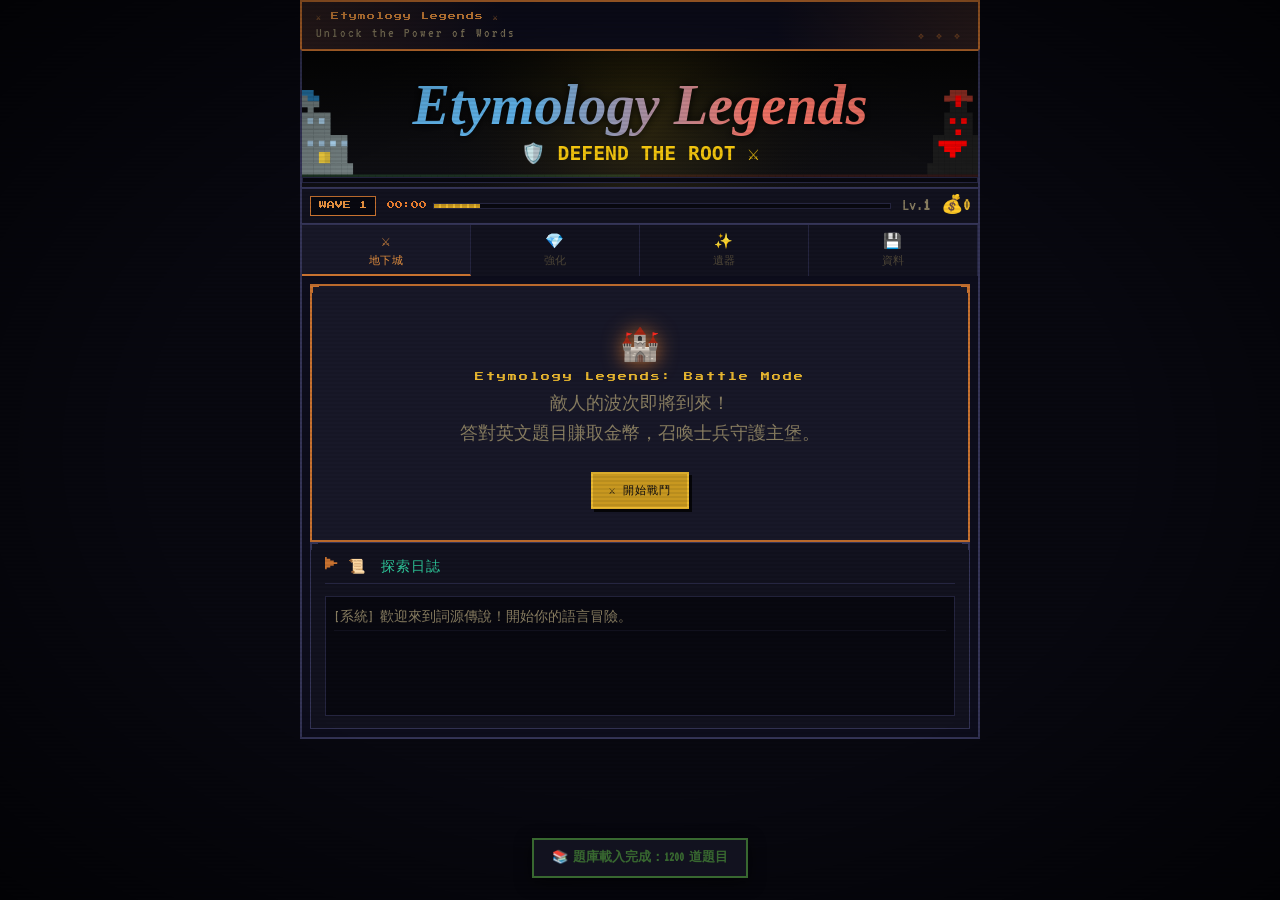
<file: index.html>
<!DOCTYPE html>
<html lang="zh-Hant">
<head>
<meta charset="UTF-8">
<meta name="viewport" content="width=device-width,initial-scale=1.0">
<title>Etymology Legends</title>

<link rel="preconnect" href="https://fonts.googleapis.com">
<link rel="preconnect" href="https://fonts.gstatic.com" crossorigin>
<link href="https://fonts.googleapis.com/css2?family=Press+Start+2P&family=VT323&family=Silkscreen:wght@400;700&display=swap" rel="stylesheet">
<link rel="stylesheet" href="css/styles.css">
</head>
<body>

<!-- ════════════════ OVERLAYS ════════════════ -->

<!-- Boss Encounter -->
<div class="boss-ov" id="boss-ov"></div>

<!-- ════════════════ MAIN APP ════════════════ -->
<div class="app">

  <div class="app-chrome">
  <!-- TITLE BANNER -->
  <div class="game-title">
    <div class="title-row">
      <div>
        <div class="title-px">⚔ Etymology Legends ⚔</div>
        <div class="title-sub">Unlock the Power of Words</div>
      </div>
    </div>
  </div>

  <!-- BATTLE CANVAS -->
  <div class="battle-wrap">
    <canvas id="battle-canvas"></canvas>
    <div class="battle-ui">
      <div id="castle-hp-bar" class="hp-bar-wrap">
        <div class="hp-bar-fill" id="php-bar"></div>
        <div class="hp-bar-text" id="php-val"></div>
      </div>
    </div>
  </div>

  <!-- DUNGEON INFO BAR -->
  <div class="dungeon-info">
    <span class="floor-chip" id="floor-chip">WAVE 1</span>
    <span id="wave-timer" style="font-family:var(--font-px); font-size:8px; color:var(--orange2); margin-left:5px">00:00</span>
    <div class="floor-track"><div class="floor-track-fill" id="floor-trk" style="width:0%"></div></div>
    <span class="d-stat" style="margin-left:5px">Lv.<strong id="plv-disp">1</strong></span>
    <span class="d-stat" style="margin-left:5px">💰<strong id="gold-disp" style="color:var(--gold2)">0</strong></span>
  </div>

  <!-- MAIN TABS -->
  <div class="main-tabs">
    <button id="tab-btn-dungeon" class="main-tab active" onclick="mainTab('dungeon')">
      <span class="tab-ico">⚔️</span>地下城
    </button>
    <button id="tab-btn-upgrade" class="main-tab" onclick="mainTab('upgrade')">
      <span class="tab-ico">💎</span>強化
    </button>
    <button id="tab-btn-artifacts" class="main-tab" onclick="mainTab('artifacts')">
      <span class="tab-ico">✨</span>遺器
    </button>
    <button id="tab-btn-data" class="main-tab" onclick="mainTab('data')">
      <span class="tab-ico">💾</span>資料
    </button>

    <!-- Battle Only Tabs (Hidden by default) -->
    <button id="tab-btn-quiz" class="main-tab" style="display:none" onclick="switchBattleSubTab('quiz')">
      <span class="tab-ico">📝</span>試煉
    </button>
    <button id="tab-btn-summon" class="main-tab" style="display:none" onclick="switchBattleSubTab('summon')">
      <span class="tab-ico">🛡️</span>部署
    </button>
  </div><!-- /main-tabs -->
  </div><!-- /app-chrome -->

  <div class="app-body">
  <!-- ════════ DUNGEON TAB ════════ -->
  <div id="mod-dungeon" class="section active">

    <!-- Start Screen -->
    <div id="dq-start">
      <div class="card" style="text-align:center;padding:1.75rem">
        <!-- Pixel dungeon entrance art -->
        <div style="font-family:var(--font-px);font-size:32px;margin-bottom:.5rem;color:var(--torch2);text-shadow:0 0 20px var(--torch)">🏰</div>
        <div style="font-family:var(--font-px);font-size:9px;color:var(--gold2);margin-bottom:.3rem;letter-spacing:2px">Etymology Legends: Battle Mode</div>
        <div style="font-family:var(--font-vt);font-size:18px;color:var(--text2);margin-bottom:1.2rem;line-height:1.7">
          敵人的波次即將到來！<br>
          答對英文題目賺取金幣，召喚士兵守護主堡。<br>
        </div>

        <div class="btn-row" style="justify-content:center">
          <button class="btn btn-gold" onclick="dQlv='all';startDungeon()">⚔️ 開始戰鬥</button>
        </div>
      </div>

      <div class="card">
        <div class="card-title" style="color:var(--cyan2)">📜 探索日誌</div>
        <div class="dlog" id="dungeon-log">
          <div class="log-info">[系統] 歡迎來到詞源傳說！開始你的語言冒險。</div>
        </div>
      </div>
    </div>

    <!-- Active Battle -->
    <div id="dq-active" style="display:none">
      <!-- Question Progress -->
      <div style="display:flex; justify-content:space-between; align-items:center; margin-bottom:4px; padding:0 4px">
        <span id="dqpl" style="font-family:var(--font-px); font-size:8px; color:var(--gold2)">Q1</span>
        <div style="flex:1; margin:0 10px; height:6px; background:var(--bg); border:1px solid var(--border); overflow:hidden">
          <div id="dqpf" style="height:100%; background:var(--gold)"></div>
        </div>
        <div style="font-family:var(--font-px); font-size:6px; color:var(--text2)">
          ✅<span id="dqc">0</span> ❌<span id="dqw">0</span>
        </div>
      </div>

      <!-- Battle Sub-Panels -->
      <div id="battle-sub-quiz">
        <div class="q-card" id="dqcard"></div>
        <div id="dqfb" style="display:none"></div>
      </div>

      <div id="battle-sub-summon" style="display:none">
      <!-- Summon Interface -->
      <div class="card" style="margin-bottom:8px; padding:8px">
        <div class="q-head" style="margin-bottom:5px">🛡️ 召喚士兵</div>
        <div class="summon-groups">
          <div class="summon-group el-earth">
            <div class="group-label">🌿 地屬性士兵</div>
            <div class="btn-row">
              <button class="btn btn-sm btn-gray summon-btn" id="btn-summon-warrior" onclick="summonSoldier('warrior')" title="戰士 (T1): 地屬性，基礎近戰">
                🗡️ 戰士 ($100)
              </button>
              <button class="btn btn-sm btn-gray summon-btn" id="btn-summon-rock_thrower" onclick="summonSoldier('rock_thrower')" title="投石者 (T2): 地屬性，遠程攻擊">
                🪨 投石 ($250)
              </button>
              <button class="btn btn-sm btn-gray summon-btn" id="btn-summon-paladin" onclick="summonSoldier('paladin')" title="聖騎士 (T3): 地屬性，高生命坦克">
                🛡️ 聖騎 ($450)
              </button>
              <button class="btn btn-sm btn-gray summon-btn" id="btn-summon-hero" onclick="summonSoldier('hero')" title="大地英雄 (T4): 地屬性，終極單位">
                ✨ 英雄 ($750)
              </button>
            </div>
          </div>
          
          <div class="summon-group el-water">
            <div class="group-label">💧 水屬性士兵</div>
            <div class="btn-row">
              <button class="btn btn-sm btn-gray summon-btn" id="btn-summon-archer" onclick="summonSoldier('archer')" title="弓箭手 (T1): 水屬性，遠程射手">
                🏹 弓手 ($100)
              </button>
              <button class="btn btn-sm btn-gray summon-btn" id="btn-summon-assassin" onclick="summonSoldier('assassin')" title="刺客 (T2): 水屬性，高速爆發">
                🔪 刺客 ($250)
              </button>
              <button class="btn btn-sm btn-gray summon-btn" id="btn-summon-ghost" onclick="summonSoldier('ghost')" title="幽靈刺客 (T3): 水屬性，快速近戰">
                👻 幽靈 ($450)
              </button>
              <button class="btn btn-sm btn-gray summon-btn" id="btn-summon-cleric" onclick="summonSoldier('cleric')" title="大主祭 (T4): 水屬性，遠程高傷">
                ⚕️ 主祭 ($750)
              </button>
            </div>
          </div>
          
          <div class="summon-group el-fire">
            <div class="group-label">🔥 火屬性士兵</div>
            <div class="btn-row">
              <button class="btn btn-sm btn-gray summon-btn" id="btn-summon-mage" onclick="summonSoldier('mage')" title="魔法師 (T1): 火屬性，遠程魔法">
                🧙 魔法 ($100)
              </button>
              <button class="btn btn-sm btn-gray summon-btn" id="btn-summon-reaper" onclick="summonSoldier('reaper')" title="死神 (T2): 火屬性，近戰收割">
                💀 死神 ($250)
              </button>
              <button class="btn btn-sm btn-gray summon-btn" id="btn-summon-knight" onclick="summonSoldier('knight')" title="烈焰騎士 (T3): 火屬性，攻防一體">
                🐎 騎士 ($450)
              </button>
              <button class="btn btn-sm btn-gray summon-btn" id="btn-summon-dragonlord" onclick="summonSoldier('dragonlord')" title="龍領主 (T4): 火屬性，終極破壞">
                🐉 龍領 ($750)
              </button>
            </div>
          </div>
        </div>
        <div class="element-hint">
          剋制：💧 > 🔥 > 🌿 > 💧 (傷害 200% / 50%)
        </div>
      </div>
      </div> <!-- /battle-sub-summon -->

      <div style="display:flex;justify-content:space-between;align-items:center;margin-top:8px">
        <div id="dqnxt" style="display:none">
          <button class="btn btn-gold btn-sm" onclick="renderDQ()">繼續下一題 →</button>
        </div>
        <button class="btn btn-red btn-sm" style="margin-left: auto;" onclick="if(confirm('確定要結束遊戲並結算獎勵嗎？')) endGame()">🏃 結束遊戲</button>
      </div>
    </div>

    <!-- Result Screen -->
    <div id="dq-result" style="display:none">
      <div class="card" style="text-align:center;padding:2rem">
        <div style="font-size:52px;margin-bottom:.75rem" id="res-ico">🏆</div>
        <div id="res-title">VICTORY!</div>
        <div id="res-score" style="margin-bottom:.5rem">0/0 答對</div>
        <div id="res-msg" style="margin-bottom:1.5rem">已前進至第 1 層</div>
        <div class="btn-row" style="justify-content:center;gap:8px" id="res-btns">
          <button class="btn btn-gray" onclick="exitDungeon()">返回主選單</button>
        </div>
      </div>
    </div>

  </div><!-- /mod-dungeon -->

  <!-- ════════ UPGRADE TAB ════════ -->
  <div id="mod-upgrade" class="section">
    <div class="card">
      <div class="card-title" style="color:var(--gold2)">💎 士兵強化商店</div>
      <div style="text-align:center; margin-bottom:15px">
        <span style="font-size:20px">💎 <strong id="upgrade-gems">0</strong></span>
        <div style="font-size:12px; color:var(--text3)">可用寶石點數</div>
      </div>
      
      <div class="lvl-group" style="justify-content: center; margin-bottom: 15px;">
        <button class="lvl-btn on" id="tab-up-earth" onclick="renderUpgradeMenu('EARTH')">🌿 地屬性</button>
        <button class="lvl-btn" id="tab-up-water" onclick="renderUpgradeMenu('WATER')">💧 水屬性</button>
        <button class="lvl-btn" id="tab-up-fire" onclick="renderUpgradeMenu('FIRE')">🔥 火屬性</button>
      </div>
      <div id="upgrade-list" class="upgrade-grid">
        <!-- 強化項目與士兵屬性預覽將整合在此處渲染 -->
      </div>
    </div>
  </div>

  <!-- ════════ ARTIFACTS TAB ════════ -->
  <div id="mod-artifacts" class="section">
    <div class="card">
      <div class="card-title" style="color:var(--gold2)">✨ 遺器系統</div>
      <div class="artifact-draw-row">
        <div class="stat-mini-box">
          <div class="stat-mini-lbl">奇蹟點數</div>
          <div class="stat-mini-val" id="char-miracle-points">0</div>
        </div>
        <button class="btn btn-gold draw-btn" onclick="drawArtifact()">🔮 抽取遺器</button>
      </div>
      <div id="artifact-list">
        <!-- 遺器列表將由 JS 動態渲染 -->
      </div>
      <div class="sacrifice-zone">
        <button class="btn btn-red sacrifice-btn" onclick="sacrifice()">🔥 進行獻祭 (Lv.10+)</button>
        <div class="sacrifice-hint">獻祭將重置等級並根據當前等級獲得奇蹟點數</div>
      </div>
    </div>
  </div>

  <!-- ════════ DATA TAB ════════ -->
  <div id="mod-data" class="section">

    <div class="card">
      <div class="card-title" style="color:var(--cyan2)">📊 遊戲統計</div>
      <div class="stats-grid">

        <div class="stat-box"><span class="stat-ico">📝</span><div class="stat-info"><span class="stat-lbl">題庫總數</span><div class="stat-val" id="h-grammar" style="color:var(--blue2)">0</div></div></div>
        <div class="stat-box"><span class="stat-ico">💎</span><div class="stat-info"><span class="stat-lbl">持有寶石</span><div class="stat-val" id="stat-gems" style="color:var(--cyan2)">0</div></div></div>
      </div>

      <div class="card" style="margin-top:10px; background:rgba(0,0,0,0.2)">
        <div class="card-title" style="font-size:12px; color:var(--gold)">👑 領主進度與戰鬥機制</div>
        <div style="font-size:13px; color:var(--text2); line-height:1.6">
          <div style="display:grid; grid-template-columns: 1fr 1fr; gap: 8px; margin-bottom:10px">
            <div class="stat-mini-box">
              <div class="stat-mini-lbl">🎖️ 當前等級</div>
              <div class="stat-mini-val" id="detail-lv">1</div>
            </div>
            <div class="stat-mini-box">
              <div class="stat-mini-lbl">📈 經驗值</div>
              <div class="stat-mini-val" id="detail-exp">0 / 0</div>
            </div>
            <div class="stat-mini-box">
              <div class="stat-mini-lbl">💰 答對賞金</div>
              <div class="stat-mini-val" id="detail-reward">0</div>
            </div>
            <div class="stat-mini-box">
              <div class="stat-mini-lbl">💔 答錯懲罰</div>
              <div class="stat-mini-val" id="detail-penalty">10</div>
            </div>
            <div class="stat-mini-box">
              <div class="stat-mini-lbl">🏰 主堡生命值</div>
              <div class="stat-mini-val" id="detail-hp">200</div>
            </div>
          </div>
          <p style="margin-bottom:5px">💡 <strong style="color:var(--gold2)">成長機制：</strong>領主等級越高，答對英文題目時獲得的金幣就越多（50 + 等級×5），讓您能更快速召喚強力單位。然而，答錯時主堡受到的傷害將固定為 10 點。</p>
          <p>🛡️ <strong style="color:var(--cyan2)">守護城堡：</strong>妥善利用金幣召喚不同屬性的士兵。地、水、火三屬性間存在克制關係，正確的戰略佈署才是獲勝關鍵。</p>
        </div>
      </div>
      
      <!-- 新增詳細統計容器 -->
      <div id="new-stats-container"></div>
    </div>

    <div class="card">
      <div class="card-title" style="color:var(--red2)">⚠️ 危險操作</div>
      <div style="font-family:var(--font-vt);font-size:16px;color:var(--text2);margin-bottom:12px">重置會清除角色的所有等級、裝備與進度，題庫不受影響。</div>
      <button class="btn btn-red" onclick="resetAll()">💥 重置角色</button>
    </div>

  </div><!-- /mod-data -->

  </div><!-- /app-body -->
</div><!-- /app -->

<!-- ════════════════ SCRIPTS ════════════════ -->
<script src="js/utils.js"></script>
<script src="js/data.js"></script>
<script src="js/artifacts.js"></script>
<script src="js/storage.js"></script>
<script src="js/player.js"></script>
<script src="js/dungeon.js"></script>
<script src="js/canvas.js"></script>
<script src="js/audio.js"></script>
<script src="js/interface.js"></script>
<script src="js/scripts.js"></script>
<script src="js/pixels.js"></script>

</body>
</html>
</file>
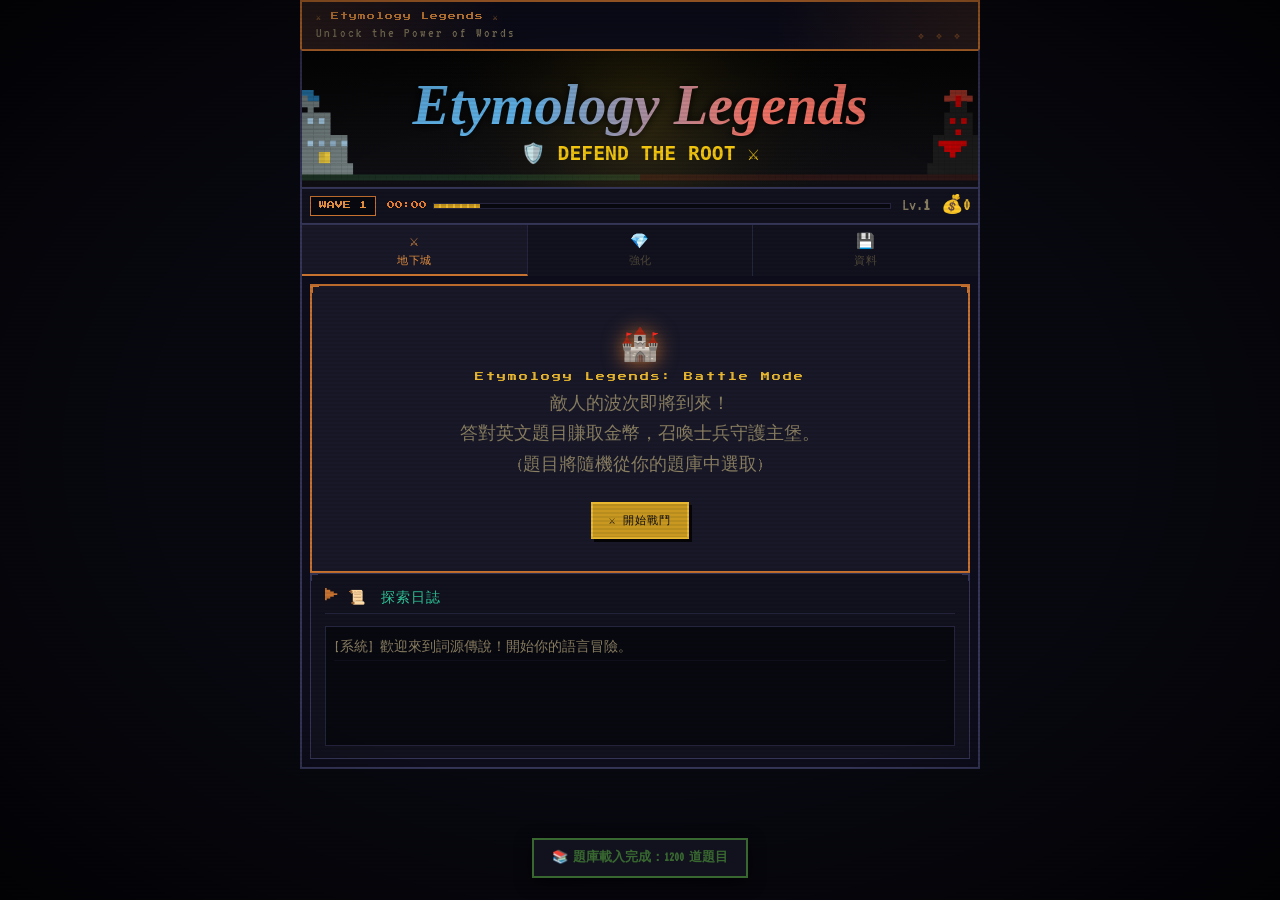
<file: Etymology_Legends.html>
<!DOCTYPE html>
<html lang="zh-Hant">
<head>
<meta charset="UTF-8">
<meta name="viewport" content="width=device-width,initial-scale=1.0">
<title>Etymology Legends</title>

<link rel="preconnect" href="https://fonts.googleapis.com">
<link rel="preconnect" href="https://fonts.gstatic.com" crossorigin>
<link href="https://fonts.googleapis.com/css2?family=Press+Start+2P&family=VT323&family=Silkscreen:wght@400;700&display=swap" rel="stylesheet">
<link rel="stylesheet" href="css/styles.css">
</head>
<body>

<!-- ════════════════ OVERLAYS ════════════════ -->

<!-- Boss Encounter -->
<div class="boss-ov" id="boss-ov"></div>

<!-- ════════════════ MAIN APP ════════════════ -->
<div class="app">

  <div class="app-chrome">
  <!-- TITLE BANNER -->
  <div class="game-title">
    <div class="title-row">
      <div>
        <div class="title-px">⚔ Etymology Legends ⚔</div>
        <div class="title-sub">Unlock the Power of Words</div>
      </div>
    </div>
  </div>

  <!-- BATTLE CANVAS -->
  <div class="battle-wrap">
    <canvas id="battle-canvas"></canvas>
    <div class="battle-ui"></div>
  </div>

  <!-- DUNGEON INFO BAR -->
  <div class="dungeon-info">
    <span class="floor-chip" id="floor-chip">WAVE 1</span>
    <span id="wave-timer" style="font-family:var(--font-px); font-size:8px; color:var(--orange2); margin-left:5px">00:00</span>
    <div class="floor-track"><div class="floor-track-fill" id="floor-trk" style="width:0%"></div></div>
    <span class="d-stat" style="margin-left:5px">Lv.<strong id="plv-disp">1</strong></span>
    <span class="d-stat" style="margin-left:5px">💰<strong id="exp-disp" style="color:var(--gold2)">0</strong></span>
  </div>

  <!-- MAIN TABS -->
  <div class="main-tabs">
    <button class="main-tab active" onclick="mainTab('dungeon')">
      <span class="tab-ico">⚔️</span>地下城
    </button>
    <button class="main-tab" onclick="mainTab('upgrade')">
      <span class="tab-ico">💎</span>強化
    </button>
    <button class="main-tab" onclick="mainTab('data')">
      <span class="tab-ico">💾</span>資料
    </button>
  </div><!-- /main-tabs -->
  </div><!-- /app-chrome -->

  <div class="app-body">
  <!-- ════════ DUNGEON TAB ════════ -->
  <div id="mod-dungeon" class="section active">

    <!-- Start Screen -->
    <div id="dq-start">
      <div class="card" style="text-align:center;padding:1.75rem">
        <!-- Pixel dungeon entrance art -->
        <div style="font-family:var(--font-px);font-size:32px;margin-bottom:.5rem;color:var(--torch2);text-shadow:0 0 20px var(--torch)">🏰</div>
        <div style="font-family:var(--font-px);font-size:9px;color:var(--gold2);margin-bottom:.3rem;letter-spacing:2px">Etymology Legends: Battle Mode</div>
        <div style="font-family:var(--font-vt);font-size:18px;color:var(--text2);margin-bottom:1.2rem;line-height:1.7">
          敵人的波次即將到來！<br>
          答對英文題目賺取金幣，召喚士兵守護主堡。<br>
          (題目將隨機從你的題庫中選取)
        </div>

        <div class="btn-row" style="justify-content:center">
          <button class="btn btn-gold" onclick="dQlv='all';startDungeon()">⚔️ 開始戰鬥</button>
        </div>
      </div>

      <div class="card">
        <div class="card-title" style="color:var(--cyan2)">📜 探索日誌</div>
        <div class="dlog" id="dungeon-log">
          <div class="log-info">[系統] 歡迎來到詞源傳說！開始你的語言冒險。</div>
        </div>
      </div>
    </div>

    <!-- Active Battle -->
    <div id="dq-active" style="display:none">
      <!-- Question Progress -->
      <div style="display:flex; justify-content:space-between; align-items:center; margin-bottom:4px; padding:0 4px">
        <span id="dqpl" style="font-family:var(--font-px); font-size:8px; color:var(--gold2)">Q1</span>
        <div style="flex:1; margin:0 10px; height:6px; background:var(--bg); border:1px solid var(--border); overflow:hidden">
          <div id="dqpf" style="height:100%; background:var(--gold)"></div>
        </div>
        <div style="font-family:var(--font-px); font-size:6px; color:var(--text2)">
          ✅<span id="dqc">0</span> ❌<span id="dqw">0</span>
        </div>
      </div>

      <!-- Summon Interface -->
      <div class="card" style="margin-bottom:8px; padding:8px">
        <div class="q-head" style="margin-bottom:5px">🛡️ 召喚士兵</div>
        <div class="btn-row" style="justify-content:space-around; gap: 4px;">
          <button class="btn btn-sm btn-gray el-earth" id="btn-summon-warrior" onclick="summonSoldier('warrior')" title="戰士 (T1): 地屬性，基礎近戰">
            🗡️ 戰士 ($100)<br><small style="font-size:8px;">🌿</small>
          </button>
          <button class="btn btn-sm btn-gray el-earth" id="btn-summon-rock_thrower" onclick="summonSoldier('rock_thrower')" title="投石者 (T2): 地屬性，遠程攻擊">
            🪨 投石 ($250)<br><small style="font-size:8px;">🌿</small>
          </button>
          <button class="btn btn-sm btn-gray el-earth" id="btn-summon-paladin" onclick="summonSoldier('paladin')" title="聖騎士 (T3): 地屬性，高生命坦克">
            🛡️ 聖騎 ($450)<br><small style="font-size:8px;">🌿</small>
          </button>
          <button class="btn btn-sm btn-gray el-earth" id="btn-summon-hero" onclick="summonSoldier('hero')" title="大地英雄 (T4): 地屬性，終極單位">
            ✨ 英雄 ($750)<br><small style="font-size:8px;">🌿</small>
          </button>
          <button class="btn btn-sm btn-gray el-water" id="btn-summon-archer" onclick="summonSoldier('archer')" title="弓箭手 (T1): 水屬性，遠程射手">
            🏹 弓手 ($100)<br><small style="font-size:8px;">💧</small>
          </button>
          <button class="btn btn-sm btn-gray el-water" id="btn-summon-assassin" onclick="summonSoldier('assassin')" title="刺客 (T2): 水屬性，高速爆發">
            🔪 刺客 ($250)<br><small style="font-size:8px;">💧</small>
          </button>
          <button class="btn btn-sm btn-gray el-water" id="btn-summon-ghost" onclick="summonSoldier('ghost')" title="幽靈刺客 (T3): 水屬性，快速近戰">
            👻 幽靈 ($450)<br><small style="font-size:8px;">💧</small>
          </button>
          <button class="btn btn-sm btn-gray el-water" id="btn-summon-cleric" onclick="summonSoldier('cleric')" title="大主祭 (T4): 水屬性，遠程高傷">
            ⚕️ 主祭 ($750)<br><small style="font-size:8px;">💧</small>
          </button>
          <button class="btn btn-sm btn-gray el-fire" id="btn-summon-mage" onclick="summonSoldier('mage')" title="魔法師 (T1): 火屬性，遠程魔法">
            🧙 魔法 ($100)<br><small style="font-size:8px;">🔥</small>
          </button>
          <button class="btn btn-sm btn-gray el-fire" id="btn-summon-reaper" onclick="summonSoldier('reaper')" title="死神 (T2): 火屬性，近戰收割">
            💀 死神 ($250)<br><small style="font-size:8px;">🔥</small>
          </button>
          <button class="btn btn-sm btn-gray el-fire" id="btn-summon-knight" onclick="summonSoldier('knight')" title="烈焰騎士 (T3): 火屬性，攻防一體">
            🐎 騎士 ($450)<br><small style="font-size:8px;">🔥</small>
          </button>
          <button class="btn btn-sm btn-gray el-fire" id="btn-summon-dragonlord" onclick="summonSoldier('dragonlord')" title="龍領主 (T4): 火屬性，終極破壞">
            🐉 龍領 ($750)<br><small style="font-size:8px;">🔥</small>
          </button>
        </div>
        <div style="font-size:9px; color:var(--text3); text-align:center; margin-top:5px">
          剋制：💧 > 🔥 > 🌿 > 💧 (傷害 200% / 50%)
        </div>
      </div>

      <div class="q-card" id="dqcard"></div>
      <div id="dqfb" style="display:none"></div>

      <div style="display:flex;justify-content:space-between;align-items:center;margin-top:8px">
        <div id="dqnxt" style="display:none">
          <button class="btn btn-gold btn-sm" onclick="renderDQ()">繼續下一題 →</button>
        </div>
        <button class="btn btn-red btn-sm" style="margin-left: auto;" onclick="if(confirm('確定要結束遊戲並結算獎勵嗎？')) endGame()">🏃 結束遊戲</button>
      </div>
    </div>

    <!-- Result Screen -->
    <div id="dq-result" style="display:none">
      <div class="card" style="text-align:center;padding:2rem">
        <div style="font-size:52px;margin-bottom:.75rem" id="res-ico">🏆</div>
        <div id="res-title">VICTORY!</div>
        <div id="res-score" style="margin-bottom:.5rem">0/0 答對</div>
        <div id="res-msg" style="margin-bottom:1.5rem">已前進至第 1 層</div>
        <div class="btn-row" style="justify-content:center;gap:8px" id="res-btns">
          <button class="btn btn-gray" onclick="exitDungeon()">返回主選單</button>
        </div>
      </div>
    </div>

  </div><!-- /mod-dungeon -->

  <!-- ════════ UPGRADE TAB ════════ -->
  <div id="mod-upgrade" class="section">
    <div class="card">
      <div class="card-title" style="color:var(--gold2)">💎 士兵強化商店</div>
      <div style="text-align:center; margin-bottom:15px">
        <span style="font-size:20px">💎 <strong id="upgrade-gems">0</strong></span>
        <div style="font-size:12px; color:var(--text3)">可用寶石點數</div>
      </div>
      
      <div class="lvl-group" style="justify-content: center; margin-bottom: 15px;">
        <button class="lvl-btn on" id="tab-up-earth" onclick="renderUpgradeMenu('EARTH')">🌿 地屬性</button>
        <button class="lvl-btn" id="tab-up-water" onclick="renderUpgradeMenu('WATER')">💧 水屬性</button>
        <button class="lvl-btn" id="tab-up-fire" onclick="renderUpgradeMenu('FIRE')">🔥 火屬性</button>
      </div>
      <div id="upgrade-list" class="upgrade-grid">
        <!-- 強化項目與士兵屬性預覽將整合在此處渲染 -->
      </div>
    </div>
  </div>

  <!-- ════════ DATA TAB ════════ -->
  <div id="mod-data" class="section">

    <div class="card">
      <div class="card-title" style="color:var(--cyan2)">📊 遊戲統計</div>
      <div class="stats-grid">

        <div class="stat-box"><span class="stat-ico">📝</span><div class="stat-info"><span class="stat-lbl">題庫總數</span><div class="stat-val" id="h-grammar" style="color:var(--blue2)">0</div></div></div>
        <div class="stat-box"><span class="stat-ico">💎</span><div class="stat-info"><span class="stat-lbl">持有寶石</span><div class="stat-val" id="stat-gems" style="color:var(--cyan2)">0</div></div></div>
      </div>

      <div class="card" style="margin-top:10px; background:rgba(0,0,0,0.2)">
        <div class="card-title" style="font-size:12px; color:var(--gold)">👑 領主進度與戰鬥機制</div>
        <div style="font-size:13px; color:var(--text2); line-height:1.6">
          <div style="display:grid; grid-template-columns: 1fr 1fr; gap: 8px; margin-bottom:10px">
            <div class="stat-mini-box">
              <div class="stat-mini-lbl">🎖️ 當前等級</div>
              <div class="stat-mini-val" id="detail-lv">1</div>
            </div>
            <div class="stat-mini-box">
              <div class="stat-mini-lbl">📈 經驗值</div>
              <div class="stat-mini-val" id="detail-exp">0 / 0</div>
            </div>
            <div class="stat-mini-box">
              <div class="stat-mini-lbl">💰 答對賞金</div>
              <div class="stat-mini-val" id="detail-reward">0</div>
            </div>
            <div class="stat-mini-box">
              <div class="stat-mini-lbl">💔 答錯懲罰</div>
              <div class="stat-mini-val" id="detail-penalty">0</div>
            </div>
          </div>
          <p style="margin-bottom:5px">💡 <strong style="color:var(--gold2)">成長機制：</strong>領主等級越高，答對英文題目時獲得的金幣就越多（50 + 等級×5），讓您能更快速召喚強力單位。然而，答錯時主堡受到的傷害也會隨等級提升（20 + 等級×5）。</p>
          <p>🛡️ <strong style="color:var(--cyan2)">守護城堡：</strong>妥善利用金幣召喚不同屬性的士兵。地、水、火三屬性間存在克制關係，正確的戰略佈署才是獲勝關鍵。</p>
        </div>
      </div>
      
      <!-- 新增詳細統計容器 -->
      <div id="new-stats-container"></div>
    </div>

    <div class="card">
      <div class="card-title" style="color:var(--red2)">⚠️ 危險操作</div>
      <div style="font-family:var(--font-vt);font-size:16px;color:var(--text2);margin-bottom:12px">重置會清除角色的所有等級、裝備與進度，題庫不受影響。</div>
      <button class="btn btn-red" onclick="resetAll()">💥 重置角色</button>
    </div>

  </div><!-- /mod-data -->

  </div><!-- /app-body -->
</div><!-- /app -->

<!-- ════════════════ SCRIPTS ════════════════ -->
<script src="js/utils.js"></script>
<script src="js/data.js"></script>
<script src="js/storage.js"></script>
<script src="js/player.js"></script>
<script src="js/dungeon.js"></script>
<script src="js/canvas.js"></script>
<script src="js/audio.js"></script>
<script src="js/interface.js"></script>
<script src="js/scripts.js"></script>

</body>
</file>
<file: css/styles.css>
*, *::before, *::after { box-sizing: border-box; margin: 0; padding: 0; }

:root {
  --bg:        #080810;
  --bg2:       #0d0d1c;
  --bg3:       #111122;
  --panel:     #12121f;
  --panel2:    #181828;
  --panel3:    #1e1e33;
  --border:    #252540;
  --border2:   #353558;

  --torch:     #c87230;
  --torch2:    #e89240;
  --torch3:    #ff b060;
  --torch-glow: rgba(200,114,48,0.18);

  --text:      #cec3a0;
  --text2:     #8a7f62;
  --text3:     #504838;
  --title:     #ede0bb;

  --gold:      #c89820;
  --gold2:     #eab830;
  --red:       #c02030;
  --red2:      #f03040;
  --green:     #386830;
  --green2:    #4cbc4c;
  --blue:      #204898;
  --blue2:     #3d7edc;
  --purple:    #6b2898;
  --purple2:   #a84adc;
  --cyan:      #1e8870;
  --cyan2:     #2ec89a;
  --orange:    #b85820;
  --orange2:   #f08030;

  --hp-fill:   #c02030;
  --hp-low:    #f84000;
  --mp-fill:   #204898;

  --font-px:   'Press Start 2P', monospace;
  --font-vt:   'VT323', monospace;
  --font-silk: 'Silkscreen', monospace;
}

::-webkit-scrollbar { width: 5px; }
::-webkit-scrollbar-track { background: var(--bg); }
::-webkit-scrollbar-thumb { background: var(--border2); }

html, body {
  height: 100%;
  max-height: 100dvh;
  background: var(--bg);
  color: var(--text);
  font-family: var(--font-vt);
  font-size: 18px;
  line-height: 1.4;
  overflow: hidden;
}

/* Scanlines */
body::before {
  content: '';
  position: fixed; inset: 0;
  background: repeating-linear-gradient(0deg, transparent, transparent 2px, rgba(0,0,0,0.07) 2px, rgba(0,0,0,0.07) 4px);
  pointer-events: none; z-index: 9999;
}
/* Vignette */
body::after {
  content: '';
  position: fixed; inset: 0;
  background: radial-gradient(ellipse at center, transparent 55%, rgba(0,0,0,0.65) 100%);
  pointer-events: none; z-index: 9998;
}

/* ── App ── */
.app {
  max-width: 680px;
  margin: 0 auto;
  padding: 0;
  height: 100dvh;
  display: flex;
  flex-direction: column;
  overflow: hidden;
}
.app-chrome { flex-shrink: 0; }
.app-body {
  flex: 1;
  overflow-y: auto;
  overflow-x: hidden;
  padding: 0;
  min-height: 0;
}
.app-body::-webkit-scrollbar { width: 4px; }
.app-body::-webkit-scrollbar-track { background: var(--bg); }
.app-body::-webkit-scrollbar-thumb { background: var(--border2); }

/* ══════════════
   TITLE
══════════════ */
.game-title {
  background: var(--bg2);
  border: 2px solid var(--torch);
  border-bottom: none;
  padding: 8px 14px 6px;
  position: relative;
  overflow: hidden;
}
.game-title::before {
  content: '';
  position: absolute; inset: 0;
  background: linear-gradient(90deg, var(--torch-glow) 0%, transparent 30%, transparent 70%, var(--torch-glow) 100%);
  pointer-events: none;
}
/* Corner ornaments */
.game-title::after {
  content: '❖ ❖ ❖';
  position: absolute; bottom: 6px; right: 14px;
  font-size: 10px; color: var(--torch); opacity: 0.5;
  letter-spacing: 4px; font-family: var(--font-vt);
}
.title-row { display: flex; align-items: center; gap: 14px; position: relative; z-index: 1; }

@keyframes torch-flicker {
  0%,100% { opacity:1; text-shadow: 0 0 14px var(--torch), 0 0 28px rgba(200,114,48,0.4), 2px 2px 0 #000; }
  30%     { opacity:.9; text-shadow: 0 0 22px var(--torch2), 0 0 40px rgba(232,146,64,0.3), 2px 2px 0 #000; }
  60%     { opacity:.88; text-shadow: 0 0 10px var(--torch), 2px 2px 0 #000; }
  80%     { opacity:.96; text-shadow: 0 0 18px var(--torch2), 2px 2px 0 #000; }
}

.title-px {
  font-family: var(--font-px);
  font-size: 8px;
  color: var(--torch2);
  animation: torch-flicker 3.5s ease-in-out infinite;
  letter-spacing: 1px;
  line-height: 1.6;
}
.title-sub {
  font-family: var(--font-vt);
  font-size: 14px;
  color: var(--text2);
  letter-spacing: 2px;
  margin-top: 1px;
}

/* ══════════════
   BATTLE CANVAS
══════════════ */
.battle-wrap {
  position: relative;
  background: var(--bg2);
  border: 2px solid var(--border2);
  border-top: 2px solid var(--torch);
  overflow: hidden;
  height: 140px;
}
#battle-canvas {
  display: block; width: 100%; height: 140px;
  image-rendering: pixelated;
  image-rendering: crisp-edges;
}
.battle-ui {
  position: absolute; inset: 0;
  display: flex; justify-content: space-between; align-items: flex-start;
  padding: 6px 8px; pointer-events: none;
}

  /* HUDs — anchored to bottom of canvas area */
  .battle-ui {
    position: absolute; inset: 0;
    display: flex; justify-content: space-between; align-items: flex-end;
    padding: 0 0 4px 0; pointer-events: none;
  }
  .player-hud, .enemy-hud {
    display: none; /* 隱藏原本固定的血條 */
    background: rgba(6,6,14,0.93);
    border: 1px solid var(--border2);
    border-top: 1px solid var(--torch);
    padding: 5px 8px;
    min-width: 120px; max-width: 140px;
    pointer-events: none; position: relative;
  }
.player-hud { border-right: none; }
.enemy-hud  { border-left: none; text-align:right; }
.player-hud::before { content:''; position:absolute; width:5px;height:5px; background:var(--torch); top:-1px;left:-1px; }
.enemy-hud::after   { content:''; position:absolute; width:5px;height:5px; background:var(--red); top:-1px;right:-1px; }

.hud-name {
  font-family: var(--font-silk); font-size: 8px;
  color: var(--gold2); margin-bottom: 1px;
  white-space: nowrap; overflow: hidden; text-overflow: ellipsis;
}
.hud-class {
  font-family: var(--font-px); font-size: 5px;
  color: var(--text3); margin-bottom: 4px;
}
.hud-hp-row {
  display: flex; align-items: center; gap: 3px;
  font-family: var(--font-px); font-size: 5px;
  color: var(--text3); margin-bottom: 2px;
}
.hud-hp-row.right { flex-direction: row-reverse; }
.hp-bar-wrap, .mp-bar-wrap {
  height: 6px; flex: 1;
  background: var(--bg); border: 1px solid var(--border); overflow: hidden;
}
.hp-bar-fill {
  height: 100%;
  transition: width .3s steps(12);
}
.hp-bar-fill.player { background: var(--hp-fill); }
@keyframes hp-pulse { 0%,100%{opacity:1} 50%{opacity:.4} }
.hp-bar-fill.player.low { background: var(--hp-low); animation: hp-pulse .7s steps(2) infinite; }
.hp-bar-fill.enemy  { background: var(--orange); }
.hp-bar-fill.enemy.low { background: var(--red2); }
.hp-bar-fill.mp     { background: var(--mp-fill); }
.hp-val { font-family:var(--font-px); font-size:6px; color:var(--text2); white-space:nowrap; }

/* ══════════════
   DUNGEON INFO BAR
══════════════ */
.dungeon-info {
  display: flex; align-items: center; gap: 6px; flex-wrap: nowrap;
  padding: 4px 8px;
  background: var(--panel); border: 2px solid var(--border2); border-top: none;
  font-size: 16px;
  overflow: hidden;
}
.floor-chip {
  font-family: var(--font-px); font-size: 8px;
  color: var(--torch2); background: var(--bg);
  border: 1px solid var(--torch); padding: 3px 8px;
}
.boss-warn {
  font-family: var(--font-px); font-size: 7px; color: var(--red2);
  animation: hp-pulse .45s steps(2) infinite;
}
.floor-track { flex:1; min-width:50px; height:6px; background:var(--bg); border:1px solid var(--border); overflow:hidden; }
.floor-track-fill { height:100%; background: repeating-linear-gradient(90deg,var(--gold) 0,var(--gold) 5px,var(--gold2) 5px,var(--gold2) 7px); transition:width .4s steps(8); }
.d-stat { color: var(--text2); white-space: nowrap; font-family: var(--font-vt); font-size: 18px; }

/* ══════════════
   MAIN TABS
══════════════ */
.main-tabs {
  display: flex;
  background: var(--bg); border: 2px solid var(--border2); border-top: none; border-bottom: none;
}
.main-tab {
  flex: 1; padding: 6px 4px;
  background: var(--panel); border: none; border-right: 1px solid var(--border);
  color: var(--text3); font-family: var(--font-silk); font-size: 11px;
  cursor: pointer; display: flex; flex-direction: column; align-items: center; gap: 3px;
  letter-spacing: 0.5px; transition: none;
}
.main-tab:last-child { border-right: none; }
.main-tab:hover { background: var(--panel2); color: var(--text2); }
.main-tab.active { background: var(--panel2); color: var(--torch2); border-bottom: 2px solid var(--torch); }
.main-tab:nth-child(3) .tab-ico { /* 遺器分頁 */
  color: var(--gold2);
}
.tab-ico { font-size: 15px; }

/* ══════════════
   SECTIONS
══════════════ */
.section {
  display: none; flex-direction: column; gap: 8px;
  background: var(--bg2); border: 2px solid var(--border2); border-top: none;
  padding: 8px;
}
.section.active { display: flex; }

/* ══════════════
   CARDS
══════════════ */
.card {
  background: var(--panel); border: 1px solid var(--border2); padding: 12px 14px;
  position: relative;
}
/* Corner ornaments */
.card::before, .card::after {
  content: ''; position: absolute;
  width: 8px; height: 8px; border: 2px solid var(--border2);
}
.card::before { top:-1px;left:-1px; border-right:none;border-bottom:none; }
.card::after  { top:-1px;right:-1px; border-left:none;border-bottom:none; }

.card-title {
  font-family: var(--font-px); font-size: 14px; color: var(--torch2);
  margin-bottom: 12px; padding-bottom: 8px; border-bottom: 1px solid var(--border);
  letter-spacing: 1px; display: flex; align-items: center; gap: 8px;
}
.card-title::before { content:'▶'; font-size:14px; color:var(--torch); }

/* ══════════════
   BUTTONS
══════════════ */
.btn {
  display: inline-flex; align-items: center; justify-content: center; gap: 6px;
  padding: 9px 16px;
  background: var(--panel2); color: var(--text);
  border: 2px solid var(--border2);
  font-family: var(--font-silk); font-size: 11px;
  cursor: pointer; text-transform: uppercase; letter-spacing: 1px;
  box-shadow: 3px 3px 0 rgba(0,0,0,.8);
  user-select: none; transition: none;
}
.btn:hover  { transform:translate(-1px,-1px); box-shadow:4px 4px 0 rgba(0,0,0,.8); }
.btn:active { transform:translate(2px,2px);   box-shadow:1px 1px 0 rgba(0,0,0,.8); }
.btn:disabled { opacity:.35; cursor:not-allowed; }
.btn:disabled:hover { transform:none; box-shadow:3px 3px 0 rgba(0,0,0,.8); }

.btn-gold  { background:var(--gold);   color:#080810; border-color:var(--gold2); }

/* Element Button Styles */
.el-water { border-left: 4px solid #40a0ff !important; }
.el-fire  { border-left: 4px solid #ff4040 !important; }
.el-earth { border-left: 4px solid #a07040 !important; }

.btn-red   { background:var(--red);    color:#ffd0d0; border-color:var(--red2);  }
.btn-blue  { background:var(--blue);   color:#d0e0ff; border-color:var(--blue2); }
.btn-green { background:var(--green);  color:#d0ffd0; border-color:var(--green2);}
.btn-purple{ background:var(--purple); color:#f0d0ff; border-color:var(--purple2);}
.btn-gray  { background:var(--panel3); color:var(--text2); border-color:var(--border2);}
.btn-sm { padding:5px 10px; font-size:10px; box-shadow:2px 2px 0 rgba(0,0,0,.8); }
.btn-row {
  display:flex; 
  gap:6px; 
  flex-wrap:wrap; /* Allow buttons to wrap to next line */
  justify-content:center; /* Center the buttons */
  align-items:flex-start; /* Align items to the start of the cross axis */
}

.btn-row .btn.btn-sm {
  min-width: 80px; /* 稍微縮小最小寬度以容納更多按鈕 */
  height: auto;    /* Allow height to adjust */
  white-space: nowrap; /* 防止名稱換行導致按鈕過高 */
}

/* 召喚按鈕專用優化 */
.summon-groups {
  display: flex;
  flex-direction: column;
  gap: 12px;
  margin-bottom: 8px;
}

.summon-group {
  padding: 8px;
  background: rgba(255, 255, 255, 0.02);
  border-radius: 4px;
  border: 1px solid rgba(255, 255, 255, 0.05);
}

.group-label {
  font-family: var(--font-px);
  font-size: 8px;
  margin-bottom: 8px;
  padding-bottom: 4px;
  border-bottom: 1px dashed rgba(255, 255, 255, 0.1);
  display: flex;
  align-items: center;
  gap: 6px;
}

.summon-group.el-earth .group-label { color: var(--green2); }
.summon-group.el-water .group-label { color: var(--blue2); }
.summon-group.el-fire .group-label  { color: var(--red2); }

.summon-btn {
  width: 100% !important;
  padding: 10px 12px !important;
  font-size: 13px !important; /* 增大字體，在單欄模式下更好讀 */
  line-height: 1.2 !important;
  display: flex !important;
  flex-direction: row !important; /* 水平排列：[圖示+名稱] [價格] */
  align-items: center !important;
  justify-content: space-between !important;
  text-align: left !important;
  margin-bottom: 4px;
  gap: 8px;
}

.element-hint {
  font-size: 12px;
  color: var(--text3);
  text-align: center;
  margin-top: 8px;
  padding-top: 5px;
  border-top: 1px solid rgba(255,255,255,0.05);
}

/* ══════════════
   LEVEL BUTTONS
══════════════ */
.lvl-group { display:flex; flex-wrap:wrap; gap:6px; margin-bottom:10px; }
.lvl-btn {
  padding: 7px 12px; background: var(--panel2); color: var(--text2);
  border: 1px solid var(--border); font-family: var(--font-silk); font-size: 11px;
  cursor: pointer; box-shadow: 2px 2px 0 rgba(0,0,0,.6); transition: none;
}
.lvl-btn:hover { background:var(--panel3); color:var(--text); }
.lvl-btn.on { background:var(--torch); color:#fff8e0; border-color:var(--torch2); }

/* ══════════════
   QUIZ AREA
══════════════ */
.prog-wrap { height:8px; background:var(--bg); border:1px solid var(--border); margin-bottom:8px; overflow:hidden; }
.prog-fill { height:100%; background: repeating-linear-gradient(90deg,var(--gold) 0,var(--gold) 6px,var(--gold2) 6px,var(--gold2) 8px); transition:width .3s steps(10); }

.q-card {
  background: var(--panel); border: 2px solid var(--border2); padding: 10px 12px;
  position: relative;
}
.q-card::before, .q-card::after {
  content:''; position:absolute; width:10px;height:10px; border:2px solid var(--torch);
}
.q-card::before { top:-1px;left:-1px; border-right:none;border-bottom:none; }
.q-card::after  { bottom:-1px;right:-1px; border-left:none;border-top:none; }

.q-head {
  font-family: var(--font-silk); font-size: 11px; color: var(--torch2);
  margin-bottom: 8px; letter-spacing: 1px;
  display: flex; align-items: center; gap: 8px;
}

/* ══ 所有題型的題目文字 — 完全統一，用 !important 覆蓋 dungeon.js inline styles ══ */
/* 詞彙題用 .q-text，文法題也用 .q-text + 各 class，一律強制相同外觀 */
.q-text,
.q-text.email-box,
.q-text.define-box,
.q-text.dialogue-box,
.email-box,
.define-box,
.dialogue-box {
  font-family: var(--font-vt) !important;
  font-size: 20px !important; /* 縮小字體 */
  color: var(--title) !important;
  font-style: normal !important;
  font-weight: normal !important;
  line-height: 1.2 !important; /* 縮小行高 */
  margin-bottom: 4px !important; /* 縮小間距 */
  /* 清除 dungeon.js 加上的各種 background / border / padding / border-radius */
  background: transparent !important;
  border: none !important;
  border-radius: 0 !important;
  padding: 0 !important;
  text-align: left !important;
}

/* 確保所有題目相關內容都不會有粗體 */
#dqcard, #dqcard *, .q-card, .q-card * {
  font-weight: 400 !important;
}

/* 詞彙填空底線 */
.q-blank {
  display: inline-block; min-width: 72px;
  border-bottom: 3px solid var(--gold); margin: 0 3px; vertical-align: bottom;
  background: linear-gradient(transparent 65%, rgba(200,152,32,0.18) 100%) !important;
}

/* 對話題的每行文字也統一 */
.chat-msg {
  font-family: var(--font-vt) !important;
  font-size: 20px !important;
  color: var(--title) !important;
  font-style: normal !important;
  font-weight: normal !important;
  line-height: 1.2 !important;
  margin-bottom: 2px;
}
/* prompt 行（B: Select...）稍微暗一點就夠了 */
.chat-msg.prompt { color: var(--text2) !important; }

/* 選項按鈕 — 所有題型完全相同 */
.opt-btn {
  display: block; width: 100%; padding: 6px 10px; margin-bottom: 2px; /* 縮小 padding 和 margin */
  background: var(--panel2); color: var(--title); border: 1px solid var(--border);
  font-family: var(--font-vt) !important; font-size: 20px !important; /* 縮小字體 */
  font-weight: normal !important; /* 確保選項文字不粗體 */
  text-align: left; cursor: pointer;
  box-shadow: 2px 2px 0 rgba(0,0,0,.6); line-height: 1.2; transition: none;
  
  /* 移除點擊或 TTS 朗讀時產生的反白背景色 */
  user-select: none;
  outline: none;
  -webkit-tap-highlight-color: transparent;
}

.opt-btn::selection, .opt-btn *::selection {
  background: transparent;
}
/* 強制選項中所有文字顏色一致，預設為淡金色 (var(--text2)) */
.opt-btn, .opt-btn .cw, .opt-btn * {
  color: var(--text2) !important;
  opacity: 1 !important;
}
.opt-btn:hover:not(:disabled) {
  background: var(--panel3); border-color: var(--torch);
  transform: translateX(3px);
}
.opt-btn:disabled { cursor: not-allowed; }

/* 正確狀態：所有文字變綠 */
.opt-btn.correct, .opt-btn.correct *, .opt-btn.correct .cw {
  background: rgba(56,104,48,.3) !important;
  border-color: var(--green2) !important;
  color: var(--green2) !important;
}
.opt-btn.correct::before { content:'✔ '; }

/* 錯誤狀態：所有文字變紅 */
.opt-btn.wrong, .opt-btn.wrong *, .opt-btn.wrong .cw {
  background: rgba(192,32,48,.3) !important;
  border-color: var(--red2) !important;
  color: var(--red2) !important;
}
.opt-btn.wrong::before   { content:'✖ '; }

/* 文法選項的 A. B. C. D. 標籤：dungeon.js 用 <strong style="color:var(--cyan)">
   strong 本身會 bold — 清掉 bold，讓它跟詞彙選項文字一樣 */
.opt-btn strong {
  font-weight: normal !important;
  font-family: var(--font-vt) !important;
  font-size: 20px !important; /* 縮小字體 */
  color: var(--text2) !important;  /* 淡一點，讓選項內容更突出 */
}

/* 文法選項的 A. B. C. D. 標籤 */
.opt-label {
  font-family: var(--font-vt) !important;
  font-size: 20px !important;
  color: var(--cyan) !important;
  font-weight: normal !important; /* 確保不粗體 */
}

/* 詞性標籤 [noun] [verb] 等（詞彙題） */
.opt-btn span {
  font-family: var(--font-vt) !important;
  font-size: 20px !important; /* 縮小字體 */
  color: var(--text2) !important;
}

/* 回饋框 */
.fb {
  margin-top: 4px; padding: 6px 10px; /* 縮小 margin 和 padding */
  font-family: var(--font-vt) !important; font-size: 16px !important; /* 縮小字體 */
  line-height: 1.4; border: 1px solid;
}
.fb.ok { background:rgba(56,104,48,.18); border-color:var(--green2); color:var(--green2); }
.fb.no { background:rgba(192,32,48,.18); border-color:var(--red2); color:#ffb8b8; }
/* 正確答案的 <strong> */
.fb strong {
  font-weight: normal !important;
  font-family: var(--font-vt) !important;
  font-size: 18px !important; /* 縮小字體 */
  color: var(--gold2) !important;
}
.fb.ok strong { color: var(--green2) !important; }
.fb.no strong { color: var(--gold2) !important; }
/* 解說文字 */
.fb-explain {
  margin-top: 4px; /* 縮小 margin */
  font-family: var(--font-vt) !important; font-size: 16px !important; /* 縮小字體 */
  color: var(--text2) !important;
  border-top: 1px solid var(--border); padding-top: 4px; /* 縮小 padding */
  line-height: 1.4;
}

.spk { background:none; border:1px solid var(--border); padding:2px 5px; font-size:14px; cursor:pointer; vertical-align:middle; color:var(--text2); }
.spk:hover { border-color:var(--cyan); color:var(--cyan2); }

/* Skill zone */
#skill-zone { margin-top:.75rem; display:flex; gap:8px; justify-content:center; }

/* ══════════════
   DUNGEON LOG
══════════════ */
.dlog {
  background:var(--bg); border:1px solid var(--border);
  height:120px; overflow-y:auto; padding:8px;
  font-family:var(--font-vt); font-size:14px; line-height:1.65;
}

/* --- UPGRADE SHOP --- */
.upgrade-grid {
  display: grid;
  grid-template-columns: 1fr;
  gap: 15px;
  margin-top: 10px;
}
.upgrade-item {
  background: rgba(255,255,255,0.05);
  border: 1px solid var(--border);
  border-radius: 8px;
  padding: 12px;
  display: flex;
  flex-direction: column;
  gap: 8px;
  transition: border-color 0.2s;
}
.upgrade-item:hover {
  border-color: var(--gold);
}
.upgrade-info {
  display: flex;
  justify-content: space-between;
  align-items: center;
}
.upgrade-name {
  font-family: var(--font-px);
  font-size: 14px;
  color: var(--gold2);
}
.upgrade-name small {
  font-size: 12px;
  margin-left: 5px;
}
.upgrade-info .total-lv {
  font-size: 12px;
  color: var(--text3);
  font-family: var(--font-vt);
}
.upgrade-lv {
  font-size: 16px;
  color: var(--cyan2);
  font-family: var(--font-px);
}
.upgrade-desc {
  font-size: 16px;
  color: var(--text2);
  line-height: 1.5;
}
.upgrade-desc strong {
  font-size: 18px;
  margin: 0 4px;
}
.upgrade-desc strong.val-atk { color: var(--gold2); }
.upgrade-desc strong.val-hp { color: var(--green2); }
.upgrade-desc strong.val-elem { color: var(--cyan2); }
.upgrade-desc small {
  font-size: 13px;
  color: var(--text3);
}
.upgrade-row {
  display: flex;
  justify-content: space-between;
  align-items: center;
  margin-bottom: 4px;
}
.upgrade-btn-row {
  display: flex;
  justify-content: space-between;
  align-items: center;
  margin-top: 5px;
  padding-top: 8px;
  border-top: 1px solid var(--border);
}
.upgrade-cost {
  color: var(--gold2);
  font-family: var(--font-vt);
  font-size: 20px;
}
.upgrade-btn {
  padding: 6px 12px;
  font-size: 10px;
}
.dlog>div { padding:1px 0; border-bottom:1px solid rgba(37,37,64,.3); }
.log-info  { color:var(--text2); }
.log-ok    { color:var(--green2); }
.log-warn  { color:var(--orange2); }
.log-gold  { color:var(--gold2); }
.log-blue  { color:var(--blue2); }

/* ══════════════
   STATS GRID
══════════════ */
.stats-grid { display:grid; grid-template-columns:repeat(auto-fill,minmax(140px,1fr)); gap:8px; margin-bottom: 20px; }

/* New Stats Styles */
.stats-group {
  margin-top: 15px;
  padding-top: 15px;
  border-top: 1px solid var(--border);
}

.stats-group-title {
  font-family: var(--font-px);
  font-size: 9px;
  color: var(--gold2);
  margin-bottom: 10px;
  letter-spacing: 1px;
}

.stats-grid-mini {
  display: grid;
  grid-template-columns: repeat(2, 1fr);
  gap: 8px;
}

.stat-mini-box {
  background: rgba(255, 255, 255, 0.03);
  border-left: 2px solid var(--cyan);
  padding: 6px 10px;
  display: flex;
  flex-direction: column;
}

.stat-mini-lbl {
  font-size: 14px;
  color: var(--text2);
  margin-bottom: 4px;
}

.stat-mini-val {
  font-family: var(--font-vt);
  font-size: 20px;
  color: var(--text);
}

.stat-mini-val small {
  font-size: 14px;
  color: var(--text3);
  margin-left: 4px;
}

/* Bonus text in stats */
.bonus-text {
  font-size: 13px;
  margin-left: 4px;
}
#detail-exp .bonus-text { color: var(--cyan2); }
#detail-reward .bonus-text { color: var(--gold2); }
#detail-hp .bonus-text { color: var(--red2); }
.stat-box {
  background: var(--bg);
  border: 1px solid var(--border);
  padding: 10px 12px;
  position: relative;
  display: flex;
  align-items: center;
  gap: 10px;
  transition: none;
}
.stat-box::before {
  content: '';
  position: absolute;
  left: 0; top: 0; bottom: 0;
  width: 3px;
  background: var(--border2);
}
.stat-box:hover { border-color: var(--torch); }
.stat-box:hover::before { background: var(--torch); }
.stat-ico { font-size: 22px; line-height: 1; flex-shrink: 0; }
.stat-info { display: flex; flex-direction: column; gap: 3px; min-width: 0; }
.stat-lbl { font-family: var(--font-silk); font-size: 12px; color: var(--text2); letter-spacing: 0.5px; display: block; }
.stat-val { font-family: var(--font-vt); font-size: 24px; color: var(--gold2); font-weight: bold; line-height: 1; }

/* ══════════════
   MODALS
══════════════ */
.modal-ov {
  position:fixed; inset:0; background:rgba(0,0,0,.88);
  display:none; align-items:center; justify-content:center; z-index:500; padding:16px;
}
.modal-ov.open { display:flex; }
.modal {
  background:var(--panel); border:2px solid var(--torch); padding:16px;
  max-width:560px; width:100%; max-height:88vh; overflow-y:auto; position:relative;
}
.modal::before,.modal::after { content:''; position:absolute; width:16px;height:16px; border:3px solid var(--torch); }
.modal::before { top:-1px;left:-1px; border-right:none;border-bottom:none; }
.modal::after  { bottom:-1px;right:-1px; border-left:none;border-top:none; }
.modal-hdr { display:flex; align-items:center; justify-content:space-between; margin-bottom:14px; padding-bottom:10px; border-bottom:1px solid var(--border2); }
.modal-ttl { font-family:var(--font-px); font-size:9px; color:var(--torch2); letter-spacing:1px; }
.inv-section-title { font-family:var(--font-px); font-size:7px; color:var(--text2); margin:12px 0 8px; letter-spacing:1px; padding-bottom:5px; border-bottom:1px solid var(--border); }

/* ── Inventory Grid ── */
.inv-grid { display:grid; grid-template-columns:repeat(5,1fr); gap:6px; }
.inv-slot {
  aspect-ratio:1; background:var(--bg); border:1px solid var(--border);
  display:flex; flex-direction:column; align-items:center; justify-content:center;
  cursor:pointer; padding:5px 3px; position:relative; text-align:center; transition:none;
}
.inv-slot:hover:not(.empty) { border-color:var(--torch); background:var(--panel2); }
.inv-slot .ico { font-size:22px; line-height:1; }
.inv-slot .nm { font-family:var(--font-px); font-size:5px; color:var(--text2); margin-top:3px; text-align:center; word-break:break-all; line-height:1.3; }
.inv-slot .qty { position:absolute; bottom:2px;right:3px; font-family:var(--font-px); font-size:6px; color:var(--gold); }
.inv-slot.empty { opacity:.25; cursor:default; }
.rarity-uncommon { border-color:var(--green); }
.rarity-rare     { border-color:var(--blue2); }
.rarity-epic     { border-color:var(--purple2); }
.rarity-legendary{ border-color:var(--gold2); box-shadow:0 0 6px var(--gold); }
.equipped-badge { position:absolute; top:1px;left:1px; font-family:var(--font-px); font-size:4px; background:var(--torch); color:#fff; padding:1px 2px; }

/* ── Relic Grid ── */
.relic-grid { display:grid; grid-template-columns:repeat(auto-fill,minmax(130px,1fr)); gap:8px; }
.relic-slot { background:var(--bg); border:1px solid var(--border); padding:10px; text-align:center; }
.relic-slot.active { border-color:var(--purple2); background:rgba(107,40,152,.1); }
.r-ico  { font-size:22px; margin-bottom:5px; }
.r-nm   { font-family:var(--font-px); font-size:6px; color:var(--purple2); margin-bottom:4px; letter-spacing:.5px; }
.r-desc { font-family:var(--font-vt); font-size:15px; color:var(--text2); line-height:1.4; }

/* ── Item Tooltip ── */
.item-tip { position:fixed; background:var(--panel); border:1px solid var(--torch); padding:10px 12px; max-width:220px; z-index:600; pointer-events:none; box-shadow:4px 4px 0 rgba(0,0,0,.7); }
.item-tip-nm   { font-family:var(--font-px); font-size:8px; color:var(--gold2); margin-bottom:6px; }
.item-tip-desc { font-family:var(--font-vt); font-size:18px; color:var(--text); margin-bottom:4px; }
.item-tip-type { font-family:var(--font-vt); font-size:16px; }

/* ══════════════
   OVERLAYS
══════════════ */
.boss-ov, .dead-ov, .chest-ov, .lu-ov {
  position:fixed; inset:0; background:rgba(0,0,0,.92);
  display:none; align-items:center; justify-content:center; z-index:400;
}
.boss-ov { pointer-events: none; background: transparent; }
.boss-ov.show,.dead-ov.show,.chest-ov.show,.lu-ov.show { display:flex; }

.boss-box {
  background:var(--panel); border:3px solid var(--red); padding:28px 32px;
  text-align:center; max-width:340px; width:90%; position:relative;
}
.boss-box::before,.boss-box::after { content:''; position:absolute; width:18px;height:18px; border:3px solid var(--red); }
.boss-box::before { top:-1px;left:-1px; border-right:none;border-bottom:none; }
.boss-box::after  { bottom:-1px;right:-1px; border-left:none;border-top:none; }
.boss-title { font-family:var(--font-px); font-size:9px; color:var(--red2); margin-bottom:14px; letter-spacing:2px; animation:hp-pulse .5s steps(2) infinite; }
.boss-sprite { font-size:60px; display:block; margin-bottom:10px; }
#boss-nm { font-family:var(--font-silk); font-size:16px; color:var(--red2); margin-bottom:8px; display:block; }

.dead-ov > div {
  background:var(--panel); border:3px solid var(--red2); padding:32px;
  max-width:360px; width:90%; text-align:center;
}
.dead-txt {
  font-family:var(--font-px); font-size:16px; color:var(--red2); margin-bottom:10px;
  text-shadow:0 0 18px var(--red); letter-spacing:4px;
}

.chest-box { background:var(--panel); border:3px solid var(--gold); padding:28px 32px; text-align:center; max-width:280px; width:85%; }
.chest-ico { font-size:52px; display:block; margin-bottom:10px; }
.chest-nm  { font-family:var(--font-silk); font-size:15px; color:var(--gold2); margin-bottom:6px; }

.lu-ov { cursor:pointer; }
.lu-box { background:var(--panel); border:3px solid var(--gold); padding:32px 40px; text-align:center; max-width:320px; width:88%; }
@keyframes lu-glow { 0%,100%{text-shadow:0 0 14px var(--gold)} 50%{text-shadow:0 0 28px var(--gold2),0 0 50px rgba(234,184,48,.3)} }
.lu-lv  { font-family:var(--font-px); font-size:20px; color:var(--gold2); margin-bottom:8px; animation:lu-glow 1.2s steps(4) infinite; }
.lu-cls { font-family:var(--font-silk); font-size:14px; color:var(--torch2); margin-bottom:10px; }
.lu-sub { font-family:var(--font-vt); font-size:15px; color:var(--text3); }

/* ══════════════
   BADGES
══════════════ */
.badge { font-family:var(--font-px); font-size:5px; padding:2px 5px; border:1px solid; display:inline-block; vertical-align:middle; }
.bg { background:rgba(56,104,48,.2); border-color:var(--green); color:var(--green2); }
.bb { background:rgba(32,72,152,.2); border-color:var(--blue);  color:var(--blue2);  }
.by { background:rgba(200,152,32,.2); border-color:var(--gold); color:var(--gold2);  }
.bp { background:rgba(107,40,152,.2); border-color:var(--purple); color:var(--purple2); }

/* ══════════════
   CLICKABLE WORDS
══════════════ */
.cw {
  color: inherit;           /* 跟周圍文字同色，不突兀 */
  cursor: pointer;
  border-bottom: none;      /* 移除底線，使外觀與普通文字一致 */
  transition: none;
}
.cw:hover {
  color: inherit;           /* 移除 hover 顏色變化，保持與普通文字一致 */
}
.tip-box { position:absolute; background:var(--panel); border:1px solid var(--torch); padding:5px 9px; font-family:var(--font-vt); font-size:15px; color:var(--text); white-space:nowrap; z-index:100; bottom:calc(100% + 6px); left:0; box-shadow:3px 3px 0 rgba(0,0,0,.7); }
.tip-spk { background:none; border:none; cursor:pointer; padding:0 4px; font-size:13px; }

/* ══════════════
   DAMAGE FLOATS
══════════════ */
@keyframes float-up { 0%{opacity:1;transform:translateY(0) scale(1)} 50%{opacity:1;transform:translateY(-22px) scale(1.15)} 100%{opacity:0;transform:translateY(-44px) scale(.8)} }
.dmg-float { pointer-events:none; font-family:var(--font-px); font-size:9px; font-weight:bold; text-shadow:2px 2px 0 rgba(0,0,0,.9); animation:float-up 1.3s ease-out forwards; z-index:50; white-space:nowrap; }

/* ══════════════
   PARTICLES
══════════════ */
@keyframes particle-burst { 0%{opacity:1;transform:translate(0,0) scale(1)} 100%{opacity:0;transform:translate(var(--tx),var(--ty)) scale(0)} }
.particle { position:fixed; font-size:16px; pointer-events:none; z-index:1000; animation:particle-burst 2s ease-out forwards; }

/* ══════════════
   FORM ELEMENTS
══════════════ */
textarea, input[type="text"], input[type="number"], select {
  background:var(--bg); border:1px solid var(--border2); color:var(--text);
  font-family:var(--font-vt); font-size:16px; padding:8px 10px; width:100%; outline:none; resize:vertical;
}
textarea:focus, input:focus { border-color:var(--torch); }
select { cursor:pointer; }
select option { background:var(--panel); }

/* ══════════════
   RESULT SCREEN
══════════════ */
#dq-result .card { border:2px solid var(--gold); }
#res-title { font-family:var(--font-px); font-size:14px; color:var(--gold2); margin-bottom:6px; text-shadow:0 0 14px var(--gold); letter-spacing:3px; }
#res-score { font-family:var(--font-silk); font-size:18px; color:var(--text2); }
#res-msg   { font-family:var(--font-vt); font-size:20px; color:var(--cyan2); }

/* Start card highlight */
#dq-start .card:first-child { border:2px solid var(--torch); background:var(--panel2); }
#dq-start .card:first-child::before, #dq-start .card:first-child::after { border-color:var(--torch); }

/* ══════════════
   IMPORT/EXPORT
══════════════ */
.import-result { font-family:var(--font-vt); font-size:15px; margin-top:6px; padding:6px 10px; border:1px solid; }
.import-result.ok { border-color:var(--green2); color:var(--green2); }
.import-result.err{ border-color:var(--red2);   color:var(--red2);   }

/* Pixel decorative divider */
.px-div { height:2px; background:repeating-linear-gradient(90deg,var(--border) 0,var(--border) 4px,transparent 4px,transparent 8px); margin:10px 0; }

/* ══════════════
   RESPONSIVE
══════════════ */
@media(max-width:480px){
  .title-px { font-size:7px; }
  .inv-grid { grid-template-columns:repeat(4,1fr); }
  .stats-grid { grid-template-columns:repeat(2,1fr); }
  .main-tab { font-size:12px; padding:8px 4px; }
  
  /* 手機版召喚按鈕完全單欄化，確保文字空間充足 */
  .summon-btn {
    font-size: 12px !important;
    padding: 8px 10px !important;
  }
  
  .summon-groups {
    gap: 8px;
  }
}

/* 電腦版寬螢幕優化：讓三個屬性分組並排顯示 */
@media(min-width:600px){
  .summon-groups {
    flex-direction: row;
    flex-wrap: nowrap;
    gap: 8px;
  }
  .summon-group {
    flex: 1;
    min-width: 0;
  }
  .summon-btn {
    font-size: 11px !important;
    padding: 8px 6px !important;
    flex-direction: column !important; /* 電腦版較寬，可以回歸垂直排列節省高度 */
    text-align: center !important;
    justify-content: center !important;
    height: 60px;
  }
}

/* ══════════════
   ARTIFACTS TAB STYLES
══════════════ */
.artifact-item {
  background: var(--panel2);
  border: 1px solid var(--border);
  border-radius: 6px;
  padding: 10px;
  display: flex;
  flex-direction: column;
  gap: 4px;
  transition: border-color 0.2s;
}

.artifact-item:hover {
  border-color: var(--gold);
}

.artifact-name {
  font-family: var(--font-px);
  font-size: 16px;
  color: var(--gold2);
  font-weight: bold;
}

.artifact-level {
  font-size: 13px;
  color: var(--text3);
}

.artifact-description {
  font-size: 14px;
  color: var(--text2);
  margin-bottom: 10px;
  line-height: 1.5;
}

.artifact-effect {
  font-size: 14px;
  border-top: 1px solid var(--border);
  padding-top: 8px;
}

.artifact-effect .current {
  color: var(--cyan);
  font-weight: bold;
  margin-bottom: 2px;
}

.artifact-effect .next {
  color: var(--text3);
  font-size: 12px;
}

/* Artifact Draw & Sacrifice Zone */
.artifact-draw-row {
  display: flex;
  justify-content: space-between;
  align-items: center;
  margin-bottom: 15px;
  gap: 10px;
}

.artifact-draw-row .stat-mini-box {
  flex: 1;
  margin: 0;
  text-align: center;
  display: flex;
  flex-direction: column;
  justify-content: center;
  height: 64px; /* 與按鈕高度一致 */
}

.draw-btn {
  flex: 1.2;
  font-size: 18px !important;
  padding: 0 12px !important;
  height: 64px; /* 固定高度以確保對齊 */
}

.sacrifice-zone {
  margin-top: 20px;
  padding-top: 15px;
  border-top: 2px dashed var(--border);
  text-align: center;
}

.sacrifice-btn {
  font-size: 14px !important;
  padding: 10px 20px !important;
  margin-bottom: 8px;
}

.sacrifice-hint {
  font-size: 13px;
  color: var(--text3);
  line-height: 1.4;
}

/* Adjust artifact list grid for better spacing */
#mod-artifacts #artifact-list {
  display: grid;
  grid-template-columns: 1fr;
  gap: 10px;
  max-height: 400px;
  overflow-y: auto;
  margin-bottom: 10px;
  padding-right: 4px;
}

@media(min-width: 600px) {
  #mod-artifacts #artifact-list {
    grid-template-columns: 1fr 1fr; /* Two columns on larger screens */
  }
}
</file>
